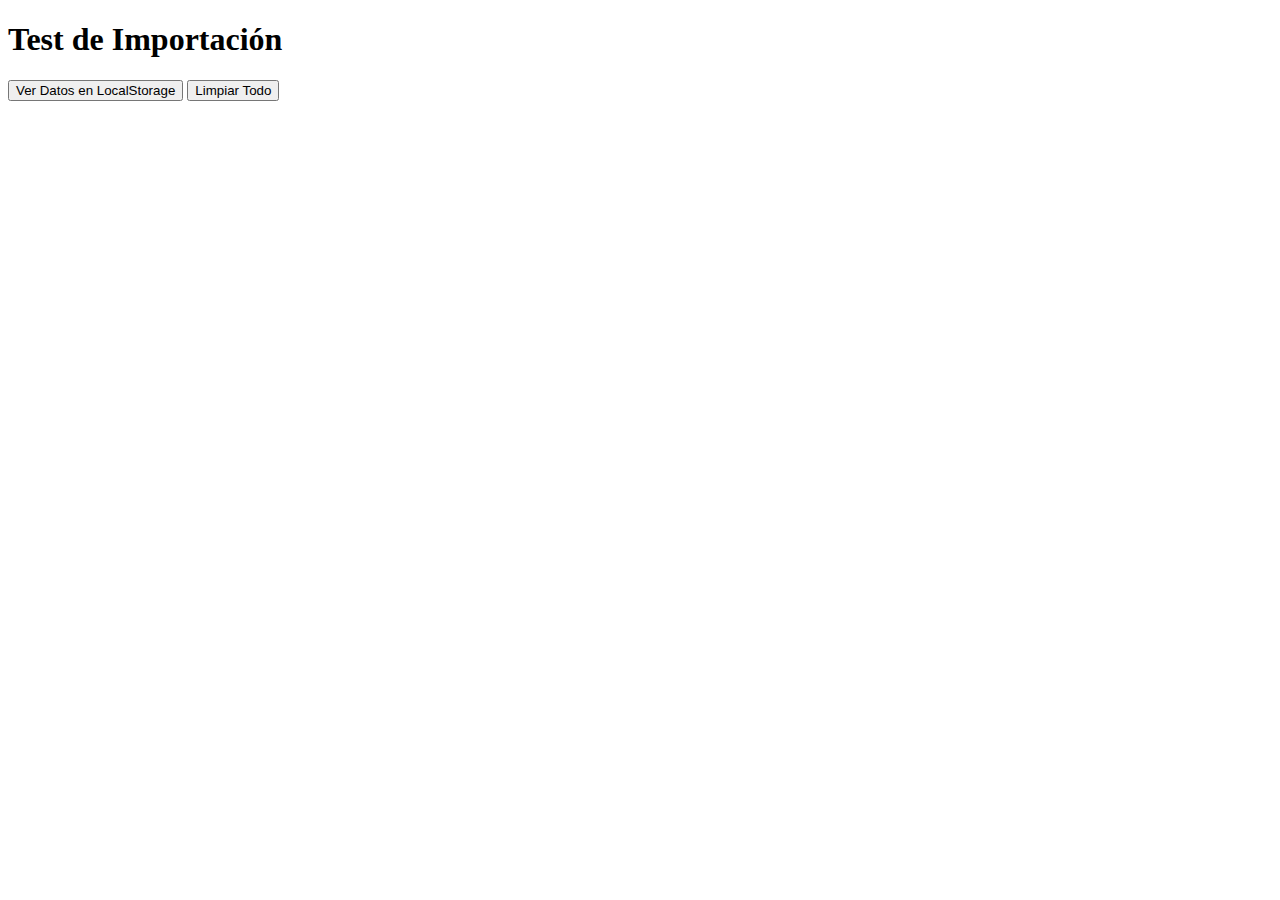
<file: test_import.html>
<!DOCTYPE html>
<html>
<head>
    <title>Test</title>
</head>
<body>
    <h1>Test de Importación</h1>
    <button onclick="testData()">Ver Datos en LocalStorage</button>
    <button onclick="clearData()">Limpiar Todo</button>
    <div id="output"></div>
    
    <script>
        function testData() {
            const data = localStorage.getItem('inventarioDB');
            if (data) {
                const parsed = JSON.parse(data);
                document.getElementById('output').innerHTML = `
                    <pre>${JSON.stringify(parsed, null, 2).substring(0, 2000)}</pre>
                    <p>Colaboradores: ${parsed.colaboradores?.length || 0}</p>
                    <p>Equipos: ${parsed.equipos?.length || 0}</p>
                    <p>Celulares: ${parsed.celulares?.length || 0}</p>
                `;
            } else {
                document.getElementById('output').innerHTML = 'No hay datos';
            }
        }
        
        function clearData() {
            localStorage.clear();
            alert('Datos limpiados');
        }
    </script>
</body>
</html>
</file>
